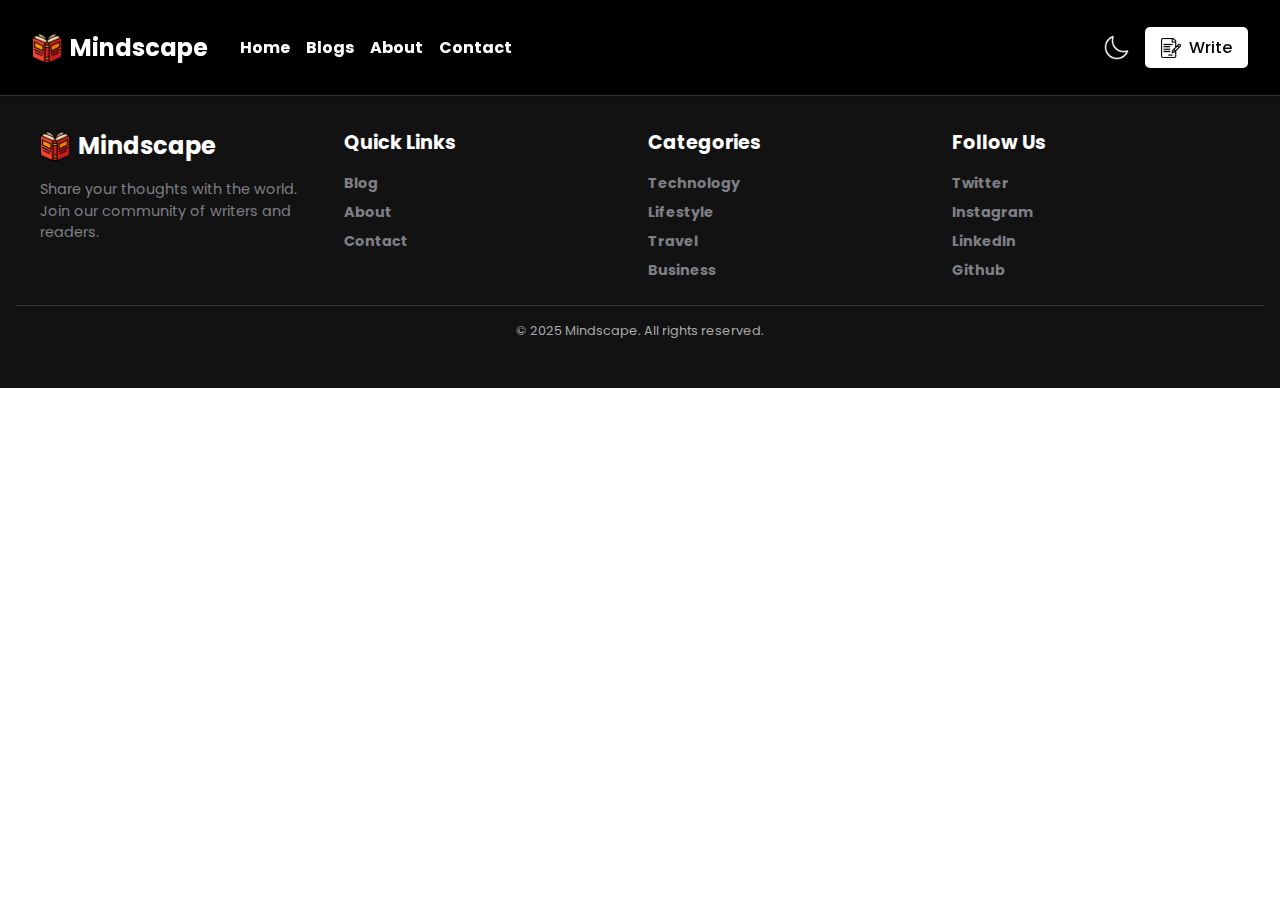
<file: pages/blog.html>
<!DOCTYPE html>
<html lang="en">
<head>
    <meta charset="UTF-8">
    <meta name="viewport" content="width=device-width, initial-scale=1.0">
    <title>Document</title>
    <link rel="stylesheet" href="../style.css">
</head>
<body>
    
    <div id="black-bg"></div>
    <header>
        <nav>

            <div class="logo_and_title">
                <div id="title_logo">
                    <img height="30" src="../Icons/book.png" alt="Book Icon">
                    <h1 class="title"> <a href="../index.html">Mindscape</a></h1>

                </div>

                <div id="pages">
                    <a href="../index.html">Home</a>
                    <a href="./blog.html">Blogs</a>
                    <a href="./about.html">About</a>
                    <a href="./contact.html">Contact</a>
                </div>
            </div>


            <div class="right">
                <img height="25" src="../Icons/navbar icons/night-mode (2).png" alt="dark-icon">

                <button class="write">
                    <img height="20" src="../Icons/contract.png" alt="write-icon">
                    Write
                </button>
            </div>

            <div class="hamburger">
                <div class="line"></div>
                <div class="line"></div>
                <div class="line"></div>
            </div>
        </nav>

    </header>

    <footer>
        <div class="footer-container">
           
            <div class="footer-section" id="footer1">
                <div id="footer-name-logo">
                    <img height="30" src="../Icons/book.png" alt="Book Icon">
                    <h1 class="title">Mindscape</h1>
                </div>
                <p>Share your thoughts with the world. Join our community of writers and readers.</p>
            </div>

            
            <div class="footer-section" id="footer2">
                <h4>Quick Links</h4>
                <div class="links">
                    <a href="./pages/blog.html">Blog</a>
                    <a href="./pages/about.html">About</a>
                    <a href="./pages/contact.html">Contact</a>
                </div>
            </div>

            
            <div class="footer-section" id="footer3">
                <h4>Categories</h4>
                <div class="links">
                    <a href="./pages/blog.html">Technology</a>
                    <a href="./pages/blog.html">Lifestyle</a>
                    <a href="./pages/blog.html">Travel</a>
                    <a href="./pages/blog.html">Business</a>
                </div>
            </div>

        
            <div class="footer-section" id="footer4">
                <h4>Follow Us</h4>
                <div class="links">
                    <a href="https://x.com/Gopaljha04">Twitter</a>
                    <a href="https://www.instagram.com/gopal._16/">Instagram</a>
                    <a href="https://www.linkedin.com/in/gopal-jha-229a2b243/">LinkedIn</a>
                    <a href="https://github.com/Gopaljha2004/MindScape">Github</a>
                </div>
            </div>
        </div>
        <div class="footer-bottom">
            <p>© 2025 Mindscape. All rights reserved.</p>
        </div>
    </footer>
</body>
</html>
</file>
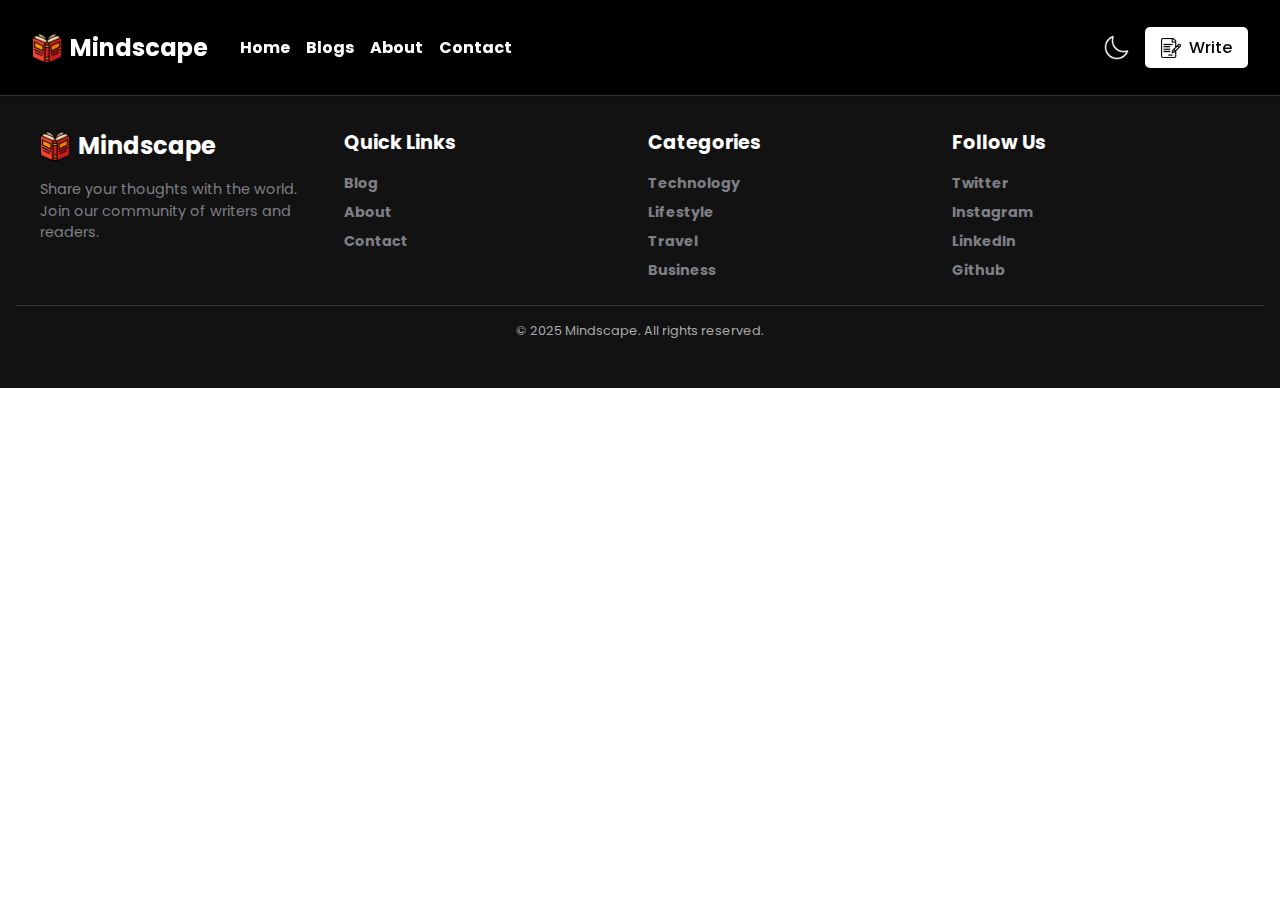
<file: pages/contact.html>
<!DOCTYPE html>
<html lang="en">

<head>
    <meta charset="UTF-8">
    <meta name="viewport" content="width=device-width, initial-scale=1.0">
    <title>Document</title>
    <link rel="stylesheet" href="../style.css">
</head>

<body>

    <div id="black-bg"></div>
    <header>
        <nav>

            <div class="logo_and_title">
                <div id="title_logo">
                    <img height="30" src="../Icons/book.png" alt="Book Icon">
                    <h1 class="title"> <a href="../index.html">Mindscape</a></h1>

                </div>

                <div id="pages">
                    <a href="../index.html">Home</a>
                    <a href="./blog.html">Blogs</a>
                    <a href="./about.html">About</a>
                    <a href="./contact.html">Contact</a>
                </div>
            </div>


            <div class="right">
                <img height="25" src="../Icons/navbar icons/night-mode (2).png" alt="dark-icon">

                <button class="write">
                    <img height="20" src="../Icons/contract.png" alt="write-icon">
                    Write
                </button>
            </div>

            <div class="hamburger">
                <div class="line"></div>
                <div class="line"></div>
                <div class="line"></div>
            </div>
        </nav>

    </header>

    <footer>
        <div class="footer-container">
            
            <div class="footer-section" id="footer1">
                <div id="footer-name-logo">
                    <img height="30" src="../Icons/book.png" alt="Book Icon">
                    <h1 class="title">Mindscape</h1>
                </div>
                <p>Share your thoughts with the world. Join our community of writers and readers.</p>
            </div>

            
            <div class="footer-section" id="footer2">
                <h4>Quick Links</h4>
                <div class="links">
                    <a href="./blog.html">Blog</a>
                    <a href="./about.html">About</a>
                    <a href="./contact.html">Contact</a>
                </div>
            </div>

            
            <div class="footer-section" id="footer3">
                <h4>Categories</h4>
                <div class="links">
                    <a href="./blog.html">Technology</a>
                    <a href="./blog.html">Lifestyle</a>
                    <a href="./blog.html">Travel</a>
                    <a href="./blog.html">Business</a>
                </div>
            </div>

            
            <div class="footer-section" id="footer4">
                <h4>Follow Us</h4>
                <div class="links">
                    <a href="https://x.com/Gopaljha04">Twitter</a>
                    <a href="https://www.instagram.com/gopal._16/">Instagram</a>
                    <a href="https://www.linkedin.com/in/gopal-jha-229a2b243/">LinkedIn</a>
                    <a href="https://github.com/Gopaljha2004/MindScape">Github</a>
                </div>
            </div>
        </div>
        <div class="footer-bottom">
            <p>© 2025 Mindscape. All rights reserved.</p>
        </div>
    </footer>

</body>

</html>
</file>
<file: style.css>
@import url('https://fonts.googleapis.com/css2?family=Poppins:ital,wght@0,100;0,200;0,300;0,400;0,500;0,600;0,700;0,800;0,900;1,100;1,200;1,300;1,400;1,500;1,600;1,700;1,800;1,900&display=swap');

* {
    margin: 0;
    padding: 0;
    box-sizing: border-box;
    font-family: "Poppins", serif;
}

html,
body {
    height: 100vh;
    width: 100vw;
}

/* home page style */
/* navbar section */
header {
    height: 6rem;
    width: 100%;
    position: fixed;
    z-index: 1000;
    top: 0;
}


#black-bg {
    background-color: black;
    height: 6rem;
}

nav {
    height: 6rem;
    width: 100%;
    background: rgba(0, 0, 0, 0.6);
    color: white;
    position: fixed;
    display: flex;
    align-items: center;
    justify-content: space-between;
    padding: 0 2rem;
    backdrop-filter: blur(10px);
    -webkit-backdrop-filter: blur(10px);
    box-shadow: 0 4px 6px rgba(0, 0, 0, 0.1);
    border-bottom: 1px solid rgba(255, 255, 255, 0.2);
    transition: background 0.3s ease-in-out;
}

.logo_and_title {
    display: flex;
    align-items: center;
    justify-content: center;
    gap: 2rem;
}

#title_logo {
    display: flex;
    align-items: center;
    justify-content: center;
    gap: 0.5rem;
}

#title_logo a {
    text-decoration: none;
    color: white;
}

.title {
    font-size: 18px;
}


#pages {
    display: flex;
    align-items: center;
    justify-content: center;
    gap: 1rem;
}

#pages a {
    text-decoration: none;
    font-weight: 700;
    color: white;
    font-size: 16px;
}

#pages a:hover {
    color: #ccc;
}

.right {
    display: flex;
    align-items: center;
    justify-content: center;
    gap: 1rem;
}

#explore {
    border: 2px solid white;
}

button.write {
    display: flex;
    align-items: center;
    gap: 0.5rem;
    padding: 0.5rem 1rem;
    background: white;
    border: none;
    border-radius: 5px;
    font-size: 1rem;
    cursor: pointer;
    transition: transform 0.2s;
}

button.write:hover {
    transform: scale(1.05);
}

.hamburger {
    display: none;
    flex-direction: column;
    cursor: pointer;
}

.hamburger .line {
    width: 25px;
    height: 3px;
    background-color: #fff;
    margin: 4px 0;
}

/* navbar responsiveness */
@media (max-width : 680px) {
    #pages {
        display: none;
    }

    .right {
        display: none;
    }

    .hamburger {
        display: flex;
        flex-direction: column;
    }

    header {
        height: 4rem;
        width: 100%;
        position: fixed;
        z-index: 1000;
        top: 0;
    }

    nav {
        height: 4rem;
    }

    /* js tomorrw */

}



/* main code starts */
/* section1 */
#first {
    position: relative;
    min-height: 100vh;
    background: #000000;
    display: flex;
    align-items: center;
    justify-content: center;
    padding: 2rem;
    position: relative;
}


#first::before {
    content: '';
    position: absolute;
    top: 0;
    left: 0;
    right: 0;
    bottom: 0;
    background-image: radial-gradient(circle, rgba(255, 255, 255, 0.199) 1.5px, transparent 1.5px);
    background-size: 24px 24px;
    pointer-events: none;
}

.container {
    text-align: center;
    color: white;
    max-width: 600px;
    margin: 0 auto;
    position: relative;
    z-index: 1;
}

.badge {
    display: inline-flex;
    align-items: center;
    background: rgba(255, 255, 255, 0.1);
    backdrop-filter: blur(5px);
    color: rgba(255, 255, 255, 0.8);
    padding: 0.5rem 1rem;
    border-radius: 9999px;
    font-size: 0.875rem;
    font-weight: 500;
    margin-bottom: 1.5rem;
    letter-spacing: 0.5px;
}

.container h1 {
    font-size: 3rem;
    font-weight: 700;
    margin-bottom: 1.25rem;
    line-height: 1.2;
    background: linear-gradient(to right, #fff, rgba(255, 255, 255, 0.8));
    -webkit-background-clip: text;
    -webkit-text-fill-color: transparent;
}

.container p {
    font-size: 1.125rem;
    color: rgba(255, 255, 255, 0.7);
    margin-bottom: 2.5rem;
    line-height: 1.6;
    font-weight: 400;
}

.btns {
    display: flex;
    flex-direction: column;
    gap: 0.75rem;
    max-width: 400px;
    margin: 0 auto;
}

#writing {
    display: flex;
    align-items: center;
    justify-content: center;
}

#hero-arrow {
    margin-top: 7.5px;
}

button {
    width: 100%;
    padding: 1rem;
    border: none;
    border-radius: 8px;
    cursor: pointer;
    font-size: 1rem;
    font-weight: 500;
    transition: all 0.2s ease;
    display: flex;
    align-items: center;
    justify-content: center;
    gap: 0.5rem;
}

button#writing {
    background-color: white;
    color: black;
}

button#writing:hover {
    background-color: rgba(255, 255, 255, 0.9);
    transform: translateY(-2px);
}

button#explore {
    background-color: rgba(0, 0, 0, 0.5);
    backdrop-filter: blur(10px);
    color: white;
    border: 1px solid rgba(255, 255, 255, 0.1);
}

button#explore:hover {
    background-color: rgba(255, 255, 255, 0.1);
    transform: translateY(-2px);
}

button a {
    text-decoration: none;
    color: inherit;
    display: flex;
    align-items: center;
    gap: 0.5rem;
}

@media (max-width: 640px) {
    .container h1 {
        font-size: 2.25rem;
    }

    .container p {
        font-size: 1rem;
    }

    .badge {
        font-size: 0.75rem;
    }

    button {
        padding: 0.875rem;
    }

    #first {
        min-height: 80vh;
    }
}

/* section2 */
/* feature blogs section */
#second {
    background: linear-gradient(135deg, #0a0a0a 0%, #1a1a1a 100%);
    min-height: 100vh;
    padding: 6rem 2rem;
    position: relative;
    overflow: hidden;
}


#second::before {
    content: '';
    position: absolute;
    width: 60vmax;
    height: 60vmax;
    background: radial-gradient(circle, rgba(255, 255, 255, 0.05) 0%, transparent 70%);
    top: -20vmax;
    right: -20vmax;
    border-radius: 50%;
    animation: float 20s infinite alternate ease-in-out;
}

@keyframes float {
    0% {
        transform: translate(0, 0) rotate(0deg);
    }

    100% {
        transform: translate(-5%, 5%) rotate(10deg);
    }
}

.section-header {
    text-align: center;
    margin-bottom: 4rem;
    position: relative;
}

.title-badge {
    display: inline-block;
    padding: 0.5rem 1.5rem;
    background: rgba(255, 255, 255, 0.1);
    border-radius: 50px;
    font-size: 0.9rem;
    color: #fff;
    margin-bottom: 1rem;
    backdrop-filter: blur(10px);
    border: 1px solid rgba(255, 255, 255, 0.1);
}

.section-header h2 {
    font-size: 3.5rem;
    background: linear-gradient(45deg, #fff, #666);
    -webkit-background-clip: text;
    -webkit-text-fill-color: transparent;
    margin-bottom: 1rem;
}

.header-line {
    width: 100px;
    height: 3px;
    background: linear-gradient(90deg, transparent, #fff, transparent);
    margin: 0 auto;
}

.blogs-section {
    display: grid;
    grid-template-columns: repeat(auto-fit, minmax(320px, 1fr));
    gap: 2.5rem;
    max-width: 1400px;
    margin: 0 auto;
}

.blog-card {
    perspective: 1000px;
    height: 500px;
}

.card-inner {
    position: relative;
    width: 100%;
    height: 100%;
    transition: transform 0.8s;
    transform-style: preserve-3d;
}

.blog-card:hover .card-inner {
    transform: rotateY(180deg);
}

.card-front,
.card-back {
    position: absolute;
    width: 100%;
    height: 100%;
    backface-visibility: hidden;
    border-radius: 20px;
    overflow: hidden;
}

.card-front {
    background: #1c1c1c;
    border: 1px solid rgba(255, 255, 255, 0.1);
}

.card-back {
    background: rgba(28, 28, 28, 0.95);
    transform: rotateY(180deg);
    padding: 2rem;
    display: flex;
    flex-direction: column;
    justify-content: space-between;
    backdrop-filter: blur(10px);
}

.image-wrapper {
    position: relative;
    height: 60%;
    overflow: hidden;
}

.image-wrapper img {
    width: 100%;
    height: 100%;
    object-fit: cover;
    transition: transform 0.5s ease;
}

.overlay-gradient {
    position: absolute;
    bottom: 0;
    left: 0;
    right: 0;
    height: 50%;
    background: linear-gradient(to top, rgba(0, 0, 0, 0.8), transparent);
}

.content-preview {
    margin-top: 1rem;
    padding: 1.5rem;
    transform: translateY(-30px);
}

.category {
    display: inline-block;
    padding: 0.4rem 1rem;
    background: rgba(255, 255, 255, 0.1);
    border-radius: 50px;
    font-size: 0.8rem;
    color: #fff;
    margin-bottom: 1rem;
}

.content-preview h3 {
    color: #fff;
    font-size: 1.4rem;
    margin-bottom: 1rem;
    line-height: 1.4;
}

.author-brief {
    display: flex;
    align-items: center;
    gap: 0.8rem;
}

.author-brief img {
    width: 35px;
    height: 35px;
    border-radius: 50%;
    border: 2px solid rgba(255, 255, 255, 0.2);
}

.author-brief span {
    color: rgba(255, 255, 255, 0.8);
    font-size: 0.9rem;
}

.full-content {
    color: rgba(255, 255, 255, 0.8);
    line-height: 1.6;
    font-size: 1rem;
}

.interaction-bar {
    display: flex;
    justify-content: space-between;
    align-items: center;
    margin-top: auto;
    padding-top: 1rem;
    border-top: 1px solid rgba(255, 255, 255, 0.1);
}

.like-btn,
.share-btn {
    background: none;
    border: none;
    color: rgba(255, 255, 255, 0.7);
    cursor: pointer;
    padding: 0.5rem;
    transition: color 0.3s ease;
}

.like-btn:hover,
.share-btn:hover {
    color: #fff;
}

.read-time {
    color: rgba(255, 255, 255, 0.6);
    font-size: 0.9rem;
    width: 100%;
}


/* responsiveness featured blogs */
@media (max-width: 768px) {
    .section-header h2 {
        font-size: 2.5rem;
    }

    .blogs-section {
        grid-template-columns: 1fr;
        padding: 0 1rem;
    }

    .blog-card {
        height: 450px;
    }
}

@keyframes fadeIn {
    from {
        opacity: 0;
        transform: translateY(20px);
    }

    to {
        opacity: 1;
        transform: translateY(0);
    }
}

/* explore categories section */
#third {
    height: 40vh;
    width: 100vw;
    background-color: #1D1D1E;
    padding: 2rem;
}

#third h3 {
    color: white;
    font-size: 2rem;
}

#explore-categories {
    display: flex;
    align-items: center;
    justify-content: center;
    gap: 1rem;
}

.categories-card {
    margin-top: 1rem;
    display: flex;
    justify-content: center;
    flex-direction: column;
    height: 20vh;
    width: 25vw;
    background-color: #09090B;
    padding: 1rem;
    border-radius: 0.5rem;
}


.categories-card h5 {
    color: white;
    font-size: 1.5vw;
    margin-bottom: 0.5rem;
}

.categories-card p {
    color: #7F7F86;

}

/* explore section responsiveness */
@media (max-width :640px) {
    #explore-categories {
        display: flex;
        flex-direction: column;
        align-items: center;
        justify-content: center;
        gap: 1rem;
    }

    .categories-card {
        margin-top: 1rem;
        display: flex;
        justify-content: center;
        flex-direction: column;
        height: 100%;
        width: 100%;
        background-color: #09090B;
        padding: 1rem;
        border-radius: 0.5rem;
    }

    #third {
        height: 80vh;
        width: 100vw;
        background-color: #1D1D1E;
        padding: 2rem;
    }

    .categories-card h5 {
        color: white;
        font-size: 4vw;
        margin-bottom: 0.5rem;
    }

    .categories-card p {
        color: #7F7F86;
        font-size: 3.5vw;
    }

}

/* treding topics coe */
#treding {
    min-height: 70vh;
    width: 100%;
    background: linear-gradient(135deg, #1a1a1a 0%, #0f0f0f 100%);
    padding: 5rem;
    position: relative;
    overflow: hidden;
}

/* Animated background pattern */
#treding::before {
    content: '';
    position: absolute;
    top: 0;
    left: 0;
    right: 0;
    bottom: 0;
    background:
        radial-gradient(circle at 20% 30%, rgba(41, 98, 255, 0.03) 0%, transparent 50%),
        radial-gradient(circle at 80% 70%, rgba(41, 255, 255, 0.03) 0%, transparent 50%);
    animation: backgroundShift 15s ease-in-out infinite alternate;
}

@keyframes backgroundShift {
    0% {
        transform: scale(1);
    }

    100% {
        transform: scale(1.1);
    }
}

.top {
    display: flex;
    flex-direction: column;
    align-items: center;
    justify-content: center;
    position: relative;
}

.top h3 {
    font-size: 2.5vw;
    color: white;
    margin-bottom: 10px;
    text-shadow: 0 2px 4px rgba(0, 0, 0, 0.3);
    animation: fadeInDown 0.8s ease-out;
}

.top p {
    margin-top: 10px;
    font-size: 1.2vw;
    color: #aaaaaa;
    font-weight: 400;
    animation: fadeInUp 0.8s ease-out;
}

.topics-card-section {
    margin-top: 40px;
    display: flex;
    align-items: center;
    justify-content: center;
    gap: 1.5rem;
    flex-wrap: wrap;
    position: relative;
}

.topics-card {
    height: 20vh;
    width: 30vh;
    background: linear-gradient(145deg, #161616, #121212);
    border-radius: 15px;
    display: flex;
    align-items: center;
    justify-content: center;
    flex-direction: column;
    gap: 0.8rem;
    position: relative;
    transition: all 0.3s ease;
    border: 1px solid rgba(255, 255, 255, 0.03);
    animation: fadeIn 0.8s ease-out;
    animation-fill-mode: both;
}

.topics-card:nth-child(1) {
    animation-delay: 0.1s;
}

.topics-card:nth-child(2) {
    animation-delay: 0.2s;
}

.topics-card:nth-child(3) {
    animation-delay: 0.3s;
}

.topics-card:nth-child(4) {
    animation-delay: 0.4s;
}

.topics-card:nth-child(5) {
    animation-delay: 0.5s;
}

.topics-card:hover {
    transform: translateY(-5px);
    box-shadow: 0 10px 20px rgba(0, 0, 0, 0.2);
    background: linear-gradient(145deg, #1a1a1a, #141414);
}

.topics-card img {
    transition: transform 0.3s ease;
}

.topics-card:hover img {
    transform: scale(1.1);
}

.topics-title {
    color: white;
    font-weight: 400;
    font-size: 1.1rem;
}

.topics-article {
    color: #aaaaaa;
    font-weight: 300;
    font-size: 0.9rem;
}

@keyframes fadeIn {
    from {
        opacity: 0;
        transform: translateY(20px);
    }

    to {
        opacity: 1;
        transform: translateY(0);
    }
}

@keyframes fadeInDown {
    from {
        opacity: 0;
        transform: translateY(-20px);
    }

    to {
        opacity: 1;
        transform: translateY(0);
    }
}

@keyframes fadeInUp {
    from {
        opacity: 0;
        transform: translateY(20px);
    }

    to {
        opacity: 1;
        transform: translateY(0);
    }
}

/* Responsive styles */
@media (max-width: 640px) {
    #treding {
        min-height: 100vh;
        padding: 3rem 1.5rem;
    }

    .topics-card {
        height: auto;
        width: 100%;
        padding: 2rem;
    }

    .topics-card-section {
        margin-top: 30px;
        display: grid;
        grid-template-columns: 1fr;
        gap: 1rem;
        text-align: center;
    }

    .top h3 {
        font-size: 2rem;
        text-align: center;
    }

    .top p {
        font-size: 1rem;
        text-align: center;
        padding: 0 1rem;
    }
}

@media (min-width: 641px) and (max-width: 1024px) {
    .topics-card-section {
        grid-template-columns: repeat(2, 1fr);
    }

    .top h3 {
        font-size: 2.2rem;
    }

    .top p {
        font-size: 1.1rem;
    }
}

/* treding background changing to be done tmr.. */


/* featured authros stlye */
#featured-authors {
    min-height: 70vh;
    width: 100%;
    background: linear-gradient(45deg, #2a2a2a, #333);
    padding: 4rem 3rem;
    position: relative;
    overflow: hidden;
}






.feature-syle {
    display: inline-block;
    padding: 0.5rem 1.5rem;
    color: #fff;
    font-size: 1rem;
    background: rgba(255, 255, 255, 0.1);
    border: 1px solid rgba(255, 255, 255, 0.1);
    border-radius: 25px;
    backdrop-filter: blur(5px);
    margin-bottom: 1rem;
    position: relative;
    left: 50%;
    transform: translateX(-50%);
    animation: slideDown 0.8s ease-out;
}

#featured-authors h2 {
    font-size: 3rem;
    text-align: center;
    color: white;
    margin: 1rem 0;
    font-weight: 600;
    background: linear-gradient(45deg, #fff, #ccc);
    -webkit-background-clip: text;
    -webkit-text-fill-color: transparent;
    animation: fadeIn 0.8s ease-out 0.2s both;
}

#feature-authors-para {
    font-size: 1.5rem;
    color: #999;
    text-align: center;
    margin-bottom: 3rem;
    animation: fadeIn 0.8s ease-out 0.4s both;
}

#authors-div {
    margin-top: 20px;
    display: flex;
    align-items: center;
    justify-content: center;
    gap: 2rem;
    position: relative;
    z-index: 1;
}

.author-card {
    height: auto;
    width: 300px;
    background: linear-gradient(145deg, #0c0c0e, #09090B);
    padding: 2rem;
    display: flex;
    align-items: center;
    justify-content: center;
    flex-direction: column;
    border-radius: 20px;
    position: relative;
    transition: all 0.4s ease;
    border: 1px solid rgba(255, 255, 255, 0.05);
    animation: cardFloat 0.8s ease-out forwards;
    opacity: 0;
}


.author-card img {
    object-fit: cover;
    height: 120px;
    width: 120px;
    border-radius: 50%;
    border: 4px solid rgba(255, 255, 255, 0.1);
    transition: all 0.3s ease;
    animation: imagePop 0.6s ease-out forwards;
    opacity: 0;
    animation-delay: inherit;
}

.author-card:hover img {
    transform: scale(1.1);
    border-color: rgba(255, 255, 255, 0.2);
}

#author-name {
    font-size: 1.4rem;
    color: white;
    margin-top: 1.5rem;
    font-weight: 500;
}

#author-occupation {
    color: #888;
    margin-top: 0.5rem;
    font-size: 0.9rem;
    letter-spacing: 0.5px;
}

.account_info {
    margin-top: 2rem;
    display: flex;
    gap: 2rem;
    padding: 1rem;
    background: rgba(255, 255, 255, 0.03);
    border-radius: 15px;
    width: 100%;
    justify-content: center;
}

#acc-left,
#acc-right {
    text-align: center;
}

#acc-left h5,
#acc-right h5 {
    color: white;
    font-size: 1.2rem;
    font-weight: 600;
    margin-bottom: 0.3rem;
}

#acc-left p,
#acc-right p {
    color: #888;
    font-size: 0.9rem;
}

@keyframes cardFloat {
    0% {
        opacity: 0;
        transform: translateY(30px);
    }

    100% {
        opacity: 1;
        transform: translateY(0);
    }
}

@keyframes imagePop {
    0% {
        opacity: 0;
        transform: scale(0.8);
    }

    100% {
        opacity: 1;
        transform: scale(1);
    }
}

@keyframes slideDown {
    0% {
        opacity: 0;
        transform: translate(-50%, -20px);
    }

    100% {
        opacity: 1;
        transform: translate(-50%, 0);
    }
}

@keyframes fadeIn {
    from {
        opacity: 0;
        transform: translateY(10px);
    }

    to {
        opacity: 1;
        transform: translateY(0);
    }
}

/* auother responsive design */
@media (max-width: 1024px) {
    #authors-div {
        flex-wrap: wrap;
        gap: 2rem;
    }

    .author-card {
        width: calc(50% - 2rem);
        min-width: 280px;
    }
}

@media (max-width: 768px) {
    #featured-authors {
        padding: 3rem 1.5rem;
    }

    #featured-authors h2 {
        font-size: 2.5rem;
    }

    #feature-authors-para {
        font-size: 1.2rem;
    }

    .author-card {
        width: 100%;
        max-width: 350px;
    }
}

acc-right p {
    color: #666;
}



/* footer code */
footer {
    background-color: #121212;
    color: #ffffff;
    padding: 2rem 1rem;
    font-family: 'Arial', sans-serif;
}

.footer-container {
    display: flex;
    flex-wrap: wrap;
    justify-content: space-between;
    gap: 1rem;
    max-width: 1200px;
    margin: 0 auto;
}

.footer-section {
    flex: 1;
    min-width: 200px;
}

.footer-section h4 {
    font-size: 1.2rem;
    margin-bottom: 1rem;
    color: #ffffff;
}

.footer-section p {
    font-size: 0.9rem;
    line-height: 1.5;
    color: #7F7F86;
}

.links a {
    display: block;
    margin-bottom: 0.5rem;
    color: #7F7F86;
    text-decoration: none;
    font-size: 0.9rem;
    transition: color 0.3s;
    font-weight: 700;
}

.links a:hover {
    color: #fff;
}

#footer-name-logo {
    display: flex;
    align-items: center;
    gap: 0.5rem;
    margin-bottom: 1rem;
}

.title {
    font-size: 1.5rem;
}

.footer-bottom {
    margin-top: 1rem;
    border-top: 1px solid #333;
    text-align: center;
    padding: 1rem 0;
    font-size: 0.8rem;
    color: #aaaaaa;
}

/* footer responsive ness */
@media (max-width: 768px) {
    .footer-container {
        margin-top: 5rem;
        flex-direction: column;
        align-items: flex-start
    }



    .footer-section {
        margin-bottom: 1rem;
    }

    .footer-bottom {
        font-size: 0.7rem;
    }
}


/* pages styles */
/* blogs  */



/* about page */
/* section 1 styles */
.first-about {
    min-height: 90vh;
    width: 100%;
    background: linear-gradient(145deg, #141414, #1a1a1a);
    overflow: hidden;
    position: relative;
}

#about-first {
    display: flex;
    justify-content: space-between;
    align-items: center;
    padding: 5rem max(5rem, 8%);
    gap: 4rem;
    position: relative;
    z-index: 1;
}

#first-left {
    flex: 1;
    opacity: 0;
    transform: translateY(30px);
    animation: fadeInUp 0.8s ease forwards;
}

#first-left>h1 {
    color: white;
    font-size: 3rem;
    line-height: 1.2;
    margin-bottom: 1.5rem;
    background: linear-gradient(90deg, #ffffff, #a5a5a5);
    -webkit-background-clip: text;
    background-clip: text;
    -webkit-text-fill-color: transparent;
}

#first-left p {
    color: #7F7F86;
    font-size: clamp(1.1rem, 2vw, 1.7rem);
    margin-bottom: 1.5rem;
    line-height: 1.6;
}

#about-button {
    width: fit-content;
}

#about-button span {
    margin-top: 7px;
}

#about-button button {
    background: linear-gradient(90deg, #3498db, #2980b9);
    border: none;
    padding: 1rem 2rem;
    border-radius: 50px;
    color: white;
    font-size: 1.1rem;
    cursor: pointer;
    display: flex;
    align-items: center;
    gap: 1rem;
    transition: transform 0.3s ease, box-shadow 0.3s ease;
}

#about-button button:hover {
    transform: translateY(-2px);
    box-shadow: 0 10px 20px rgba(52, 152, 219, 0.2);
}

#about-button span img {
    transition: transform 0.3s ease;
}

#about-button button:hover span img {
    transform: translateX(5px);
}

#first-rght {
    flex: 1;
    opacity: 0;
    transform: translateX(30px);
    animation: fadeInRight 0.8s ease 0.3s forwards;
}

#first-rght img {
    max-width: 100%;
    height: auto;
    object-fit: contain;
    filter: drop-shadow(0 10px 20px rgba(0, 0, 0, 0.3));
}


@keyframes fadeInUp {
    to {
        opacity: 1;
        transform: translateY(0);
    }
}

@keyframes fadeInRight {
    to {
        opacity: 1;
        transform: translateX(0);
    }
}

/* section1 responsivness */
@media (max-width: 968px) {
    #about-first {
        padding: 3rem;
        gap: 2rem;
    }
}

@media (max-width: 768px) {
    #about-first {
        flex-direction: column;
        text-align: center;
        padding: 2rem;
    }

    #about-button {
        margin: 0 auto;
    }

    #first-rght {
        order: -1;
        max-width: 80%;
        margin: 0 auto;
    }

    #first-left>h1 {
        font-size: 2.5rem;
    }

    #first-left p {
        font-size: 1.2rem;
    }
}

@media (max-width: 480px) {
    #first-rght {
        max-width: 100%;
    }

    #about-first {
        padding: 1.5rem;
    }

    #first-left>h1 {
        font-size: 2rem;
    }

    #first-left p {
        font-size: 1rem;
    }
}


/* about section2 */
#second-about {
    height: 35vh;
    width: 100%;
    display: flex;
    align-items: center;
    justify-content: center;
    gap: 10rem;
    flex-wrap: wrap;
    background-color: white;
    padding: 5rem;
}

.box h3 {
    font-size: 4rem;
    font-weight: 600;
    color: #18181B;
}

.box p {
    font-size: 1.4rem;
    color: #7F7F86;
}

@media (max-width : 1300px) {
    #second-about {
        height: 25vh;
        width: 100%;
        display: grid;
        grid-template-columns: 1fr 1fr;
    }

    #second-about {
        height: 65vh;
    }
}

@media (max-width : 640px) {
    #second-about {
        height: 25vh;
        width: 100%;
        display: grid;
        grid-template-columns: 1fr 1fr;
    }

    #second-about {
        height: 60vh;
    }

}

/* about section  3 */
#third-about {
    height: 60vh;
    width: 100%;
    background-color: #1c1c1c;
    padding: 5rem;
}

#third-about h2 {
    text-align: center;
    font-size: 4rem;
    color: white;
}

#values-container {
    display: flex;
    align-items: center;
    justify-content: center;
    gap: 1rem;
}

.values-card {
    height: 30vh;
    width: 30vw;
    border: 1px solid rgb(138, 136, 136);
    padding: 1rem;
    border-radius: 10px;
    background-color: #000000;
    display: flex;
    align-items: center;
    justify-content: center;
    flex-direction: column;
    gap: 10px;

}

.values-heading {
    color: white;
    text-align: center;
}

.values-paragraph {
    color: #7F7F86;
    text-align: center;
    font-weight: 600;
}

/* our values responsivness */
@media (max-width : 940px) {
    #third-about {
        height: 120vh;
    }

    #values-container {
        display: flex;
        align-items: center;
        justify-content: center;
        gap: 1rem;
        flex-direction: column;
        flex: wrap;
    }

    .values-card {
        height: 30vh;
        width: 80vw;
    }
}


@media (max-width : 640px) {
    #third-about {
        height: 120vh;
    }

    #values-container {
        display: flex;
        align-items: center;
        justify-content: center;
        gap: 1rem;
        flex-direction: column;
    }

    .values-card {
        height: 30vh;
        width: 100%;
    }
}

/* section 4 */
/* developers info section */
.myself {
    background-color: #000000;
    background-image: radial-gradient(circle at center,
            rgba(168, 162, 162, 0.274) 1.5px,
            transparent 1.5px);
    background-size: 25px 25px;
}

.developer {
    height: 90vh;
    width: 100%;
    display: flex;
    align-items: center;
    justify-content: center;
    flex-direction: column;
    gap: 1rem;
    opacity: 0;
    animation: fadeIn 0.8s ease forwards;
}

.developer img {
    height: 200px;
    width: 200px;
    border-radius: 50%;
    object-fit: cover;
}

.developer h1 {
    color: white;
}

.founder {
    background-color: white;
    color: black;
    padding: 0.5rem 1.2rem;
    border-radius: 50px;
    font-weight: 500;
}

.developer h1 {
    font-size: 3.5rem;
    margin: 0.5rem 0;
}

.developer p {
    max-width: 600px;
    text-align: center;
    color: #A1A1A1;
    line-height: 1.6;
    font-size: 1.1rem;
}

#about-socials {
    display: flex;
    align-items: center;
    justify-content: center;
    gap: 1rem;
    margin-top: 1rem;
}

#about-socials>div {
    display: flex;
    align-items: center;
    gap: 0.7rem;
    border: 1px solid rgba(255, 255, 255, 0.1);
    padding: 0.7rem 1.2rem;
    border-radius: 50px;
    transition: 0.3s ease;
}

#about-socials>div:hover {
    background-color: rgba(255, 255, 255, 0.05);
}

#about-socials img {
    height: 25px;
    width: 25px;
    object-fit: contain;
}

#about-socials a {
    text-decoration: none;
    color: white;
    font-size: 0.95rem;
}

#mail span {
    color: white;
}

@keyframes fadeIn {
    from {
        opacity: 0;
        transform: translateY(20px);
    }

    to {
        opacity: 1;
        transform: translateY(0);
    }
}

/* myself section responsiveness */
@media (max-width: 768px) {
    .developer h1 {
        font-size: 2.5rem;
    }

    .developer p {
        padding: 0 1rem;
        font-size: 1rem;
    }

    #about-socials {
        flex-direction: column;
        width: 100%;
        max-width: 400px;
    }

    #about-socials>div {
        width: 100%;
        justify-content: center;
    }
}


/* section 4 about */



/* contact page */
</file>
